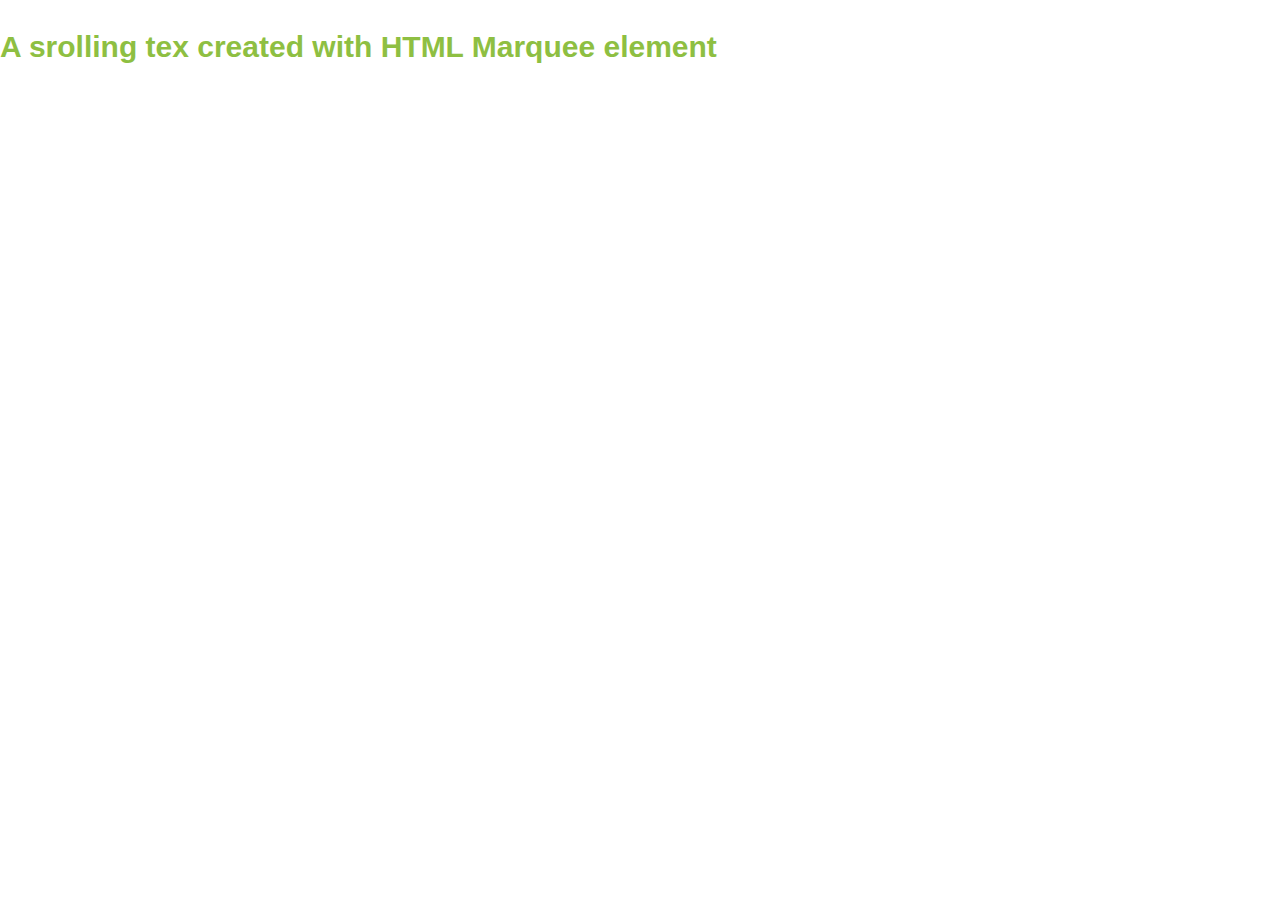
<file: TH1.html>
<!DOCTYPE html>
<html lang="en">
<head>
    <meta charset="UTF-8">
    <meta name="viewport" content="width=device-width, initial-scale=1.0">
    <title>TH1</title>
    <link rel="stylesheet" href="CSS3-SS4/TH1.css">
</head>
<body>
    <div id="parent">
        <p id="child">
            A srolling tex created with HTML Marquee element
        </p>
    </div>
</body>
</html>
</file>
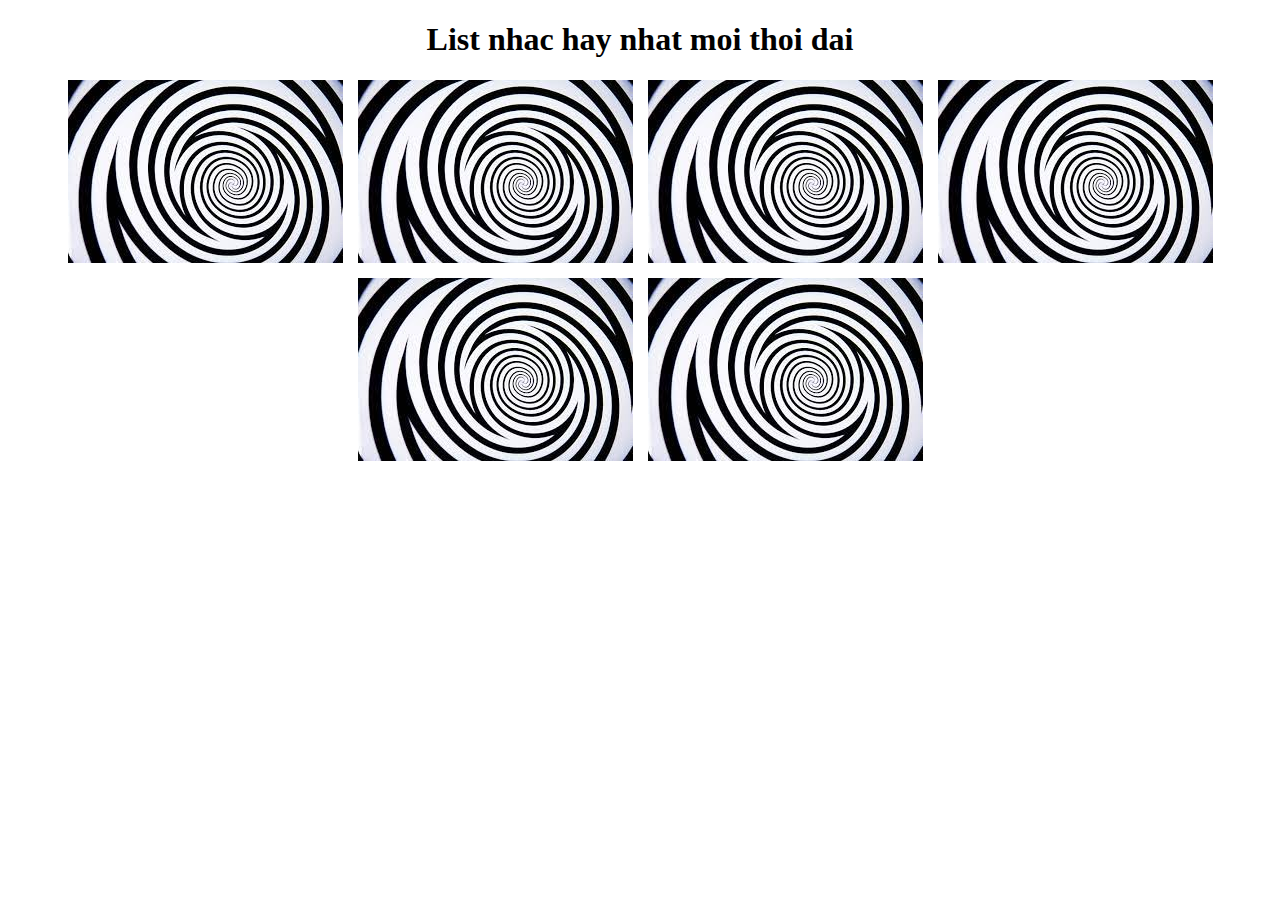
<file: TH4-3.html>
<!DOCTYPE html>
<html lang="en">
<head>
    <meta charset="UTF-8">
    <meta name="viewport" content="width=device-width, initial-scale=1.0">
    <title>TH4-3</title>
    <style>
        h1{
            text-align: center;
        }
        .container{
            display: flex;
            justify-content: center;
            gap: 15px;
            flex-wrap: wrap;
        }
    </style>
</head>
<body>
    <h1>List nhac hay nhat moi thoi dai</h1>
    <div class="container">
        <img src="img/tải xuống.jpg" alt="">
        <img src="img/tải xuống.jpg" alt="">
        <img src="img/tải xuống.jpg" alt="">
        <img src="img/tải xuống.jpg" alt="">
        <img src="img/tải xuống.jpg" alt="">
        <img src="img/tải xuống.jpg" alt="">
    </div>
</body>
</html>
</file>
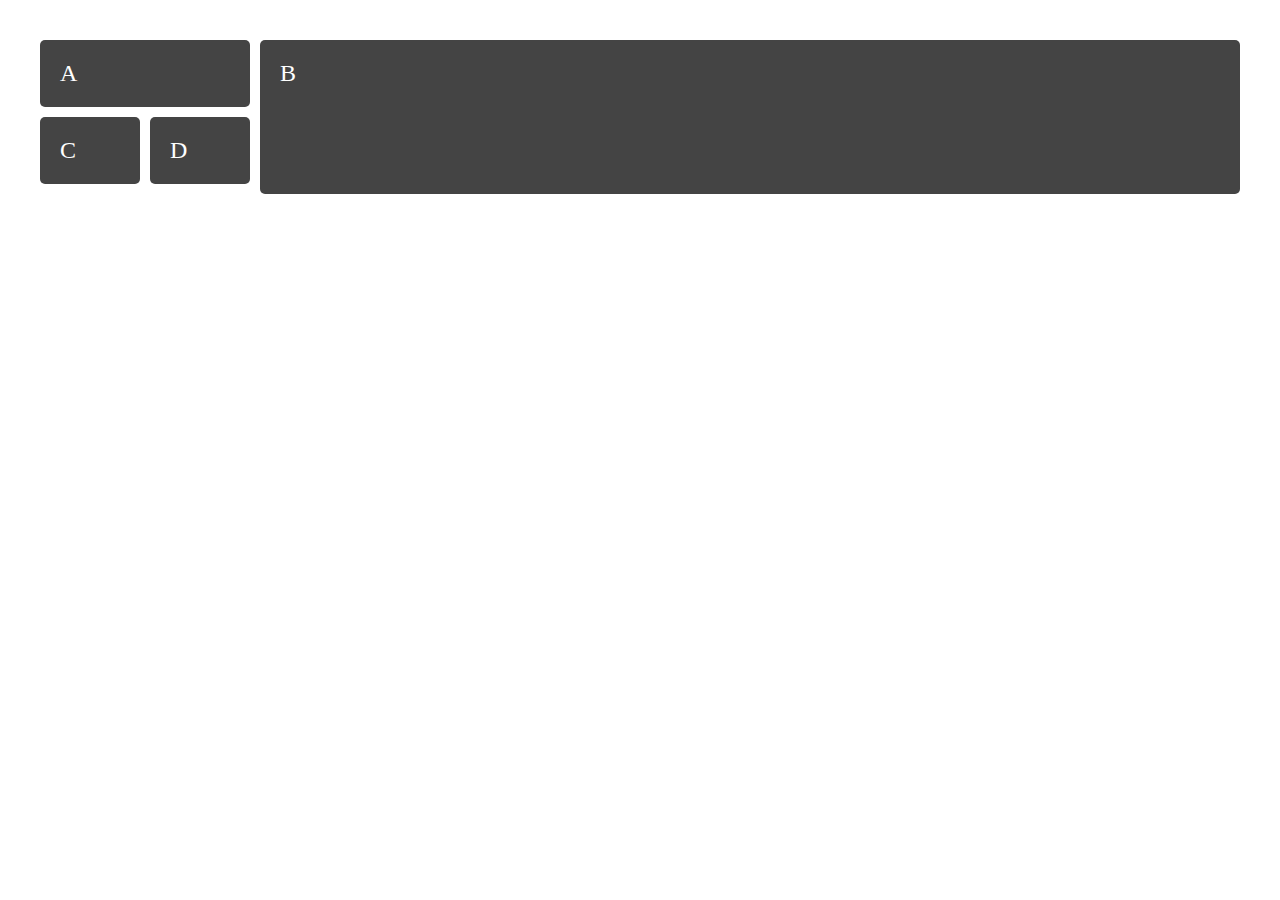
<file: TH4-4.html>
<!DOCTYPE html>
<html lang="en">
<head>
    <meta charset="UTF-8">
    <meta name="viewport" content="width=device-width, initial-scale=1.0">
    <title>TH-4</title>
    <link rel="stylesheet" href="CSS3-SS4/TH4-4.css">
</head>
<body>
    <div class="wrapper">
        <div class="box a">A</div>
        <div class="box b">B</div>
        <div class="box c">C</div>
        <div class="box d">D</div>
    </div>
</body>
</html>
</file>
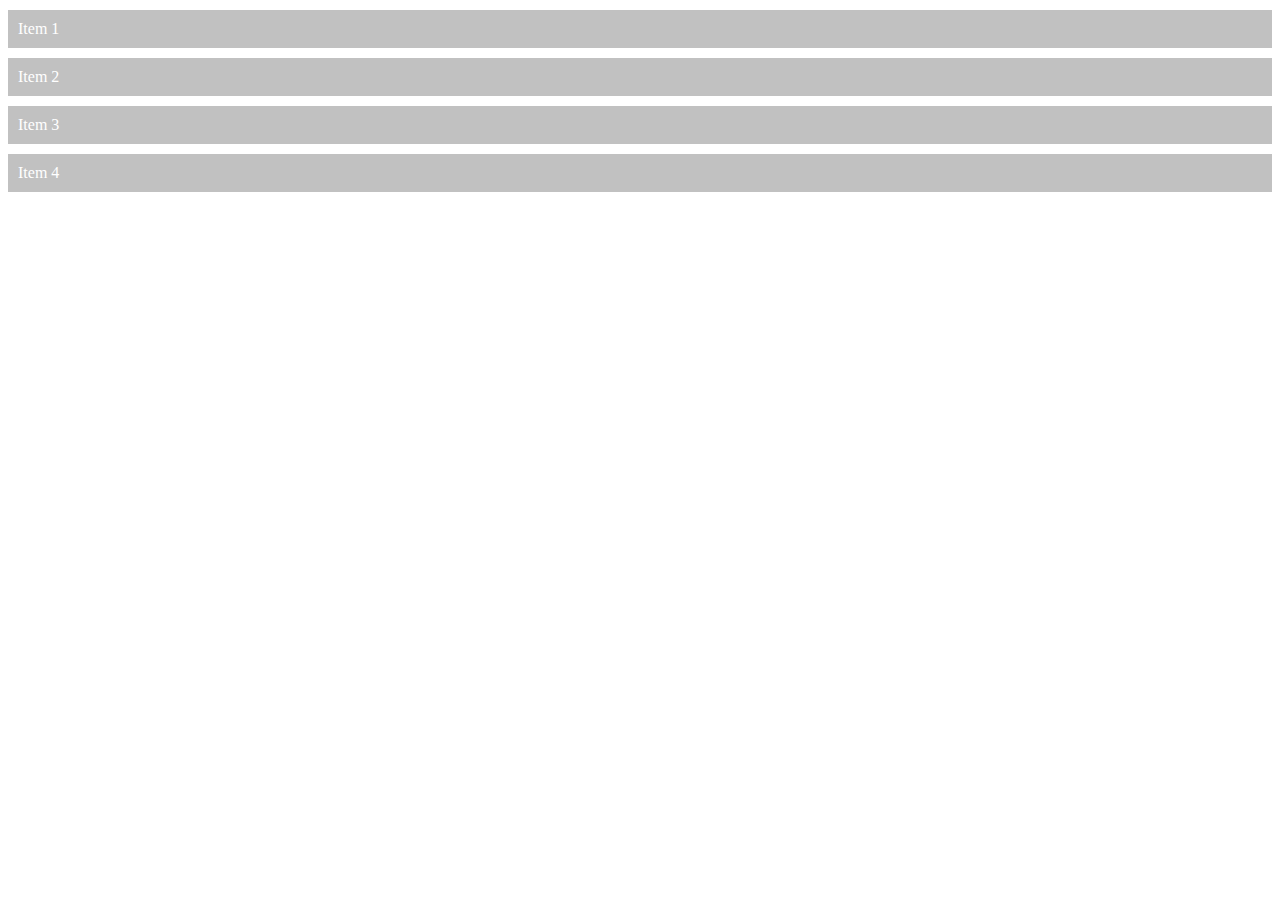
<file: TH4.html>
<!DOCTYPE html>
<html lang="en">
<head>
    <meta charset="UTF-8">
    <meta name="viewport" content="width=device-width, initial-scale=1.0">
    <title>TH4</title>
    <link rel="stylesheet" href="CSS3-SS4/TH4.css">
</head>
<body>
    <ul>
        <li><a href="#">Item 1</a></li>
        <li><a href="#">Item 2</a></li>
        <li><a href="#">Item 3</a></li>
        <li><a href="#">Item 4</a></li>
    </ul>
</body>
</html>
</file>
<file: CSS3-SS4/TH1.css>
#paren{
    width: 100%;
    height: 100px;
    position: relative;
    top: 0;
    left: 0;
    right: 0;
    overflow: hidden;
    background-color: #ccc;
}
#child{
    position: absolute;
    top: 0;
    left: 0;
    width: 100%;
    font-size: 30px;
    font-weight: 800;
    color: #8ebf42;
    font-family: sans-serif;
    animation-name: marquee;
    animation-duration: 25s;
    animation-iteration-count: infinite;
}
@keyframes marquee{
    form{
        left:0%;
    }
    to{
        left:100%;
    }
}
</file>
<file: CSS3-SS4/TH4-4.css>
body{
    margin: 40px;
}
.wrapper{
    display: grid;
    grid-gap: 10px;
    grid-template-columns: [col1-start]100px[col2-start]100px[col3-start]100px[col3-end];
    grid-template-rows: [row1-start]auto[row2-start]auto[row3-end];
    background-color: #fff;
    color: #444;
}
.box{
    background-color: #444;
    color: #fff;
    border-radius: 5px;
    padding: 20px;
    font-size: 150%;
}
.a{
    grid-column: col1-start/col3-start;
    grid-row: row1-start;
}
.b{
    grid-column: col3-start/row2-end;
    grid-row: row1-start/row2-end;
}
.c{
    grid-column: col1-start;
    grid-row: row2-start;
}
.d{
    grid-column: col2-start;
    grid-row: row2-start;
}
</file>
<file: CSS3-SS4/TH4.css>
ul{
    list-style: none;
    margin: 0;
    padding: 0;
}
li{
    margin: 10px 0;
}
a{
    display: block;
    padding: 10px;
    background-color: #c1c1c1;
    color: #fff;
    text-decoration: none;
    transition: background-color 0.3s ease; color 0.3 ease;
}
a:hover{
    background-color: #666;
}
a:active{
    color: #fff;
}
</file>
